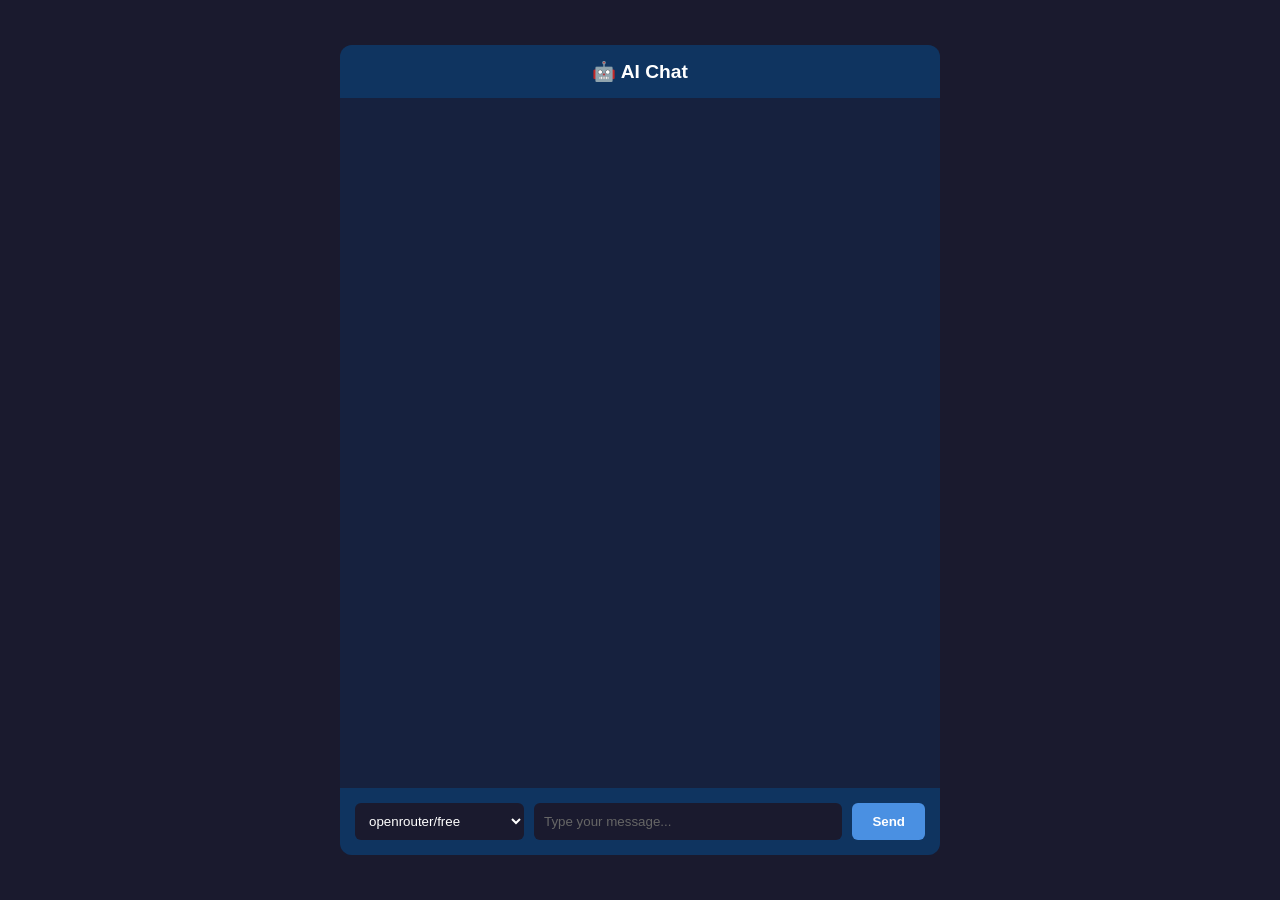
<file: index.html>
<!DOCTYPE html>
<html lang="en">
<head>
  <meta charset="UTF-8">
  <meta name="viewport" content="width=device-width, initial-scale=1.0">
  <title>AI Chat</title>
  <link rel="stylesheet" href="/style.css">
</head>
<body>
  <div class="chat-container">
    <header>🤖 AI Chat</header>
    
    <div id="chat-messages"></div>
    
    <form id="chat-form">
      <select id="model">
        <option value="openrouter/free">openrouter/free</option>
        <option value="qwen/qwen3-coder:free">Qwen3-coder</option>
        <option value="nvidia/nemotron-3-super-120b-a12b:free">Nemotron3super</option>
        <option value="openai/gpt-oss-120b:free">gpt-oss-120b</option>
        <option value="openai/gpt-oss-20b:free">gpt-oss-20b</option>
        <option value="z-ai/glm-4.5-air:free">glm4.5air</option>
        <option value="google/gemma-4-31b-it:free">gemma-4-31b</option>
        <option value="google/gemma-4-26b-a4b-it:free">gemma-4-26b-a4b</option>
        <option value="nvidia/nemotron-3-nano-30b-a3b:free">nemotron-3-nano-30b</option>
      </select>
      <input type="text" id="user-input" placeholder="Type your message..." autocomplete="off">
      <button type="submit">Send</button>
    </form>
  </div>

  <script src="/script.js"></script>
</body>
</html>
</file>
<file: style.css>
* {
  box-sizing: border-box;
  margin: 0;
  padding: 0;
}

body {
  font-family: -apple-system, BlinkMacSystemFont, 'Segoe UI', Roboto, sans-serif;
  background: #1a1a2e;
  color: #fff;
  height: 100vh;
  display: flex;
  justify-content: center;
  align-items: center;
}

.chat-container {
  width: 90%;
  max-width: 600px;
  height: 90vh;
  background: #16213e;
  border-radius: 12px;
  display: flex;
  flex-direction: column;
  overflow: hidden;
}

header {
  padding: 15px;
  background: #0f3460;
  text-align: center;
  font-size: 1.2rem;
  font-weight: bold;
}

#chat-messages {
  flex: 1;
  padding: 15px;
  overflow-y: auto;
  display: flex;
  flex-direction: column;
  gap: 10px;
}

.message {
  max-width: 80%;
  padding: 10px 15px;
  border-radius: 10px;
  word-wrap: break-word;
}

.message.user {
  align-self: flex-end;
  background: #4a90e2;
}

.message.bot {
  align-self: flex-start;
  background: #2a2a4a;
}

#chat-form {
  padding: 15px;
  background: #0f3460;
  display: flex;
  gap: 10px;
}

#model {
  padding: 10px;
  border: none;
  border-radius: 6px;
  background: #1a1a2e;
  color: #fff;
  cursor: pointer;
}

#user-input {
  flex: 1;
  padding: 10px;
  border: none;
  border-radius: 6px;
  background: #1a1a2e;
  color: #fff;
  outline: none;
}

#user-input::placeholder {
  color: #666;
}

button {
  padding: 10px 20px;
  border: none;
  border-radius: 6px;
  background: #4a90e2;
  color: #fff;
  cursor: pointer;
  font-weight: bold;
}

button:hover {
  background: #357abd;
}

button:disabled {
  background: #666;
  cursor: not-allowed;
}
</file>
